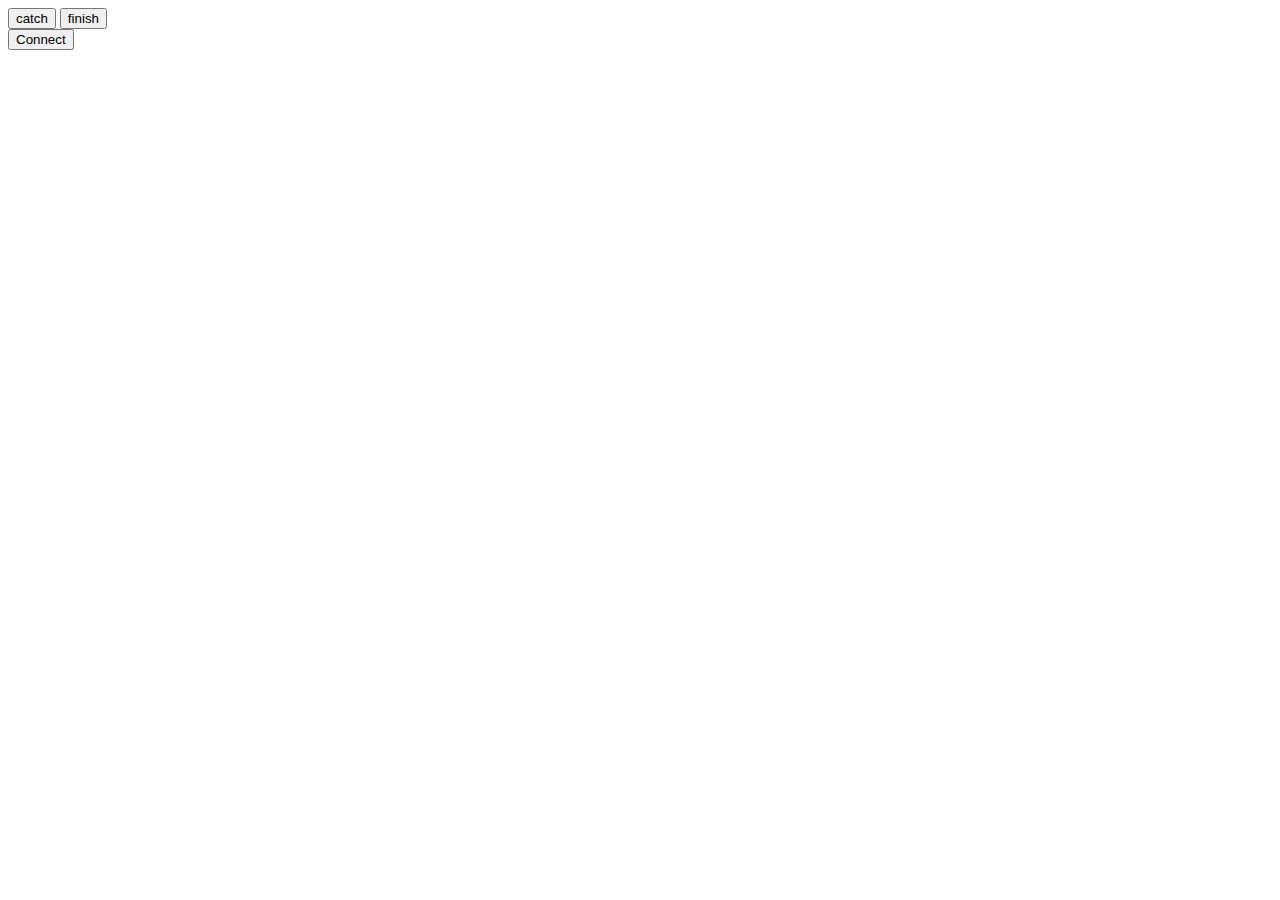
<file: demo.html>
<!-- copied from devine github -->
<!DOCTYPE html>
<html lang="en">
  <head>
    <meta charset="UTF-8" />
    <meta name="viewport" content="width=device-width, initial-scale=1.0" />
    <title>Arduino Web Serial</title>
  </head>
  <body>
    <button class="catch">catch</button>
    <button class="finish">finish</button>
    <div id="app">
      <div id="not-supported">Web Serial is not supported in this browser.</div>
      <div id="supported">
        <div id="not-connected">
          <button id="connectButton">Connect</button>
        </div>
        <div id="connected">
          <div>Connected</div>
          <div id="joystick"></div>
          <div style="position: relative; width: 400px; height: 400px">
            <div
              id="circle"
              style="
                position: absolute;
                top: 0;
                left: 0;
                background: red;
                width: 100px;
                height: 100px;
                border-radius: 99999px;
              "
            ></div>
          </div>
        </div>
      </div>
    </div>
    <script type="module">
      // app state
      const hasWebSerial = "serial" in navigator;
      let isConnected = false;

      const $notSupported = document.getElementById("not-supported");
      const $supported = document.getElementById("supported");
      const $notConnected = document.getElementById("not-connected");
      const $connected = document.getElementById("connected");

      const $connectButton = document.getElementById("connectButton");
      const $joystick = document.getElementById("joystick");
      const $circle = document.getElementById("circle");

      const arduinoInfo = {
        usbProductId: 32823,
        usbVendorId: 9025,
      };
      let connectedArduinoPorts = [];

      const init = async () => {
        displaySupportedState();
        if (!hasWebSerial) return;
        displayConnectionState();
        navigator.serial.addEventListener("connect", (e) => {
          const port = e.target;

          const info = port.getInfo();
          console.log("connect", port, info);
          if (isArduinoPort(port)) {
            connectedArduinoPorts.push(port);
            if (!isConnected) {
              connect(port);
            }
          }
        });

        navigator.serial.addEventListener("disconnect", (e) => {
          const port = e.target;
          const info = port.getInfo();
          console.log("disconnect", port, info);
          connectedArduinoPorts = connectedArduinoPorts.filter(
            (p) => p !== port
          );
        });

        const ports = await navigator.serial.getPorts();
        connectedArduinoPorts = ports.filter(isArduinoPort);

        console.log("Ports");
        ports.forEach((port) => {
          const info = port.getInfo();
          console.log(info);
        });
        console.log("Connected Arduino ports");
        connectedArduinoPorts.forEach((port) => {
          const info = port.getInfo();
          console.log(info);
        });

        if (connectedArduinoPorts.length > 0) {
          connect(connectedArduinoPorts[0]);
        }

        $connectButton.addEventListener("click", handleClickConnect);
      };

      const isArduinoPort = (port) => {
        const info = port.getInfo();
        return (
          info.usbProductId === arduinoInfo.usbProductId &&
          info.usbVendorId === arduinoInfo.usbVendorId
        );
      };

      const handleClickConnect = async () => {
        const port = await navigator.serial.requestPort();
        console.log(port);
        const info = port.getInfo();
        console.log(info);
        await connect(port);
      };

      const connect = async (port) => {
        isConnected = true;
        displayConnectionState();

        await port.open({ baudRate: 9600 });

        const writer = port.writable.getWriter();
        const encoder = new TextEncoder();
        document.querySelector(".catch").addEventListener("click", async () => {
          await writer.write(encoder.encode("CATCH" + "\n"));
        });
        document
          .querySelector(".finish")
          .addEventListener("click", async () => {
            await writer.write(encoder.encode("END" + "\n"));
          });

        while (port.readable) {
          const decoder = new TextDecoderStream();

          const lineBreakTransformer = new TransformStream({
            transform(chunk, controller) {
              const text = chunk;
              const lines = text.split("\n");
              lines[0] = (this.remainder || "") + lines[0];
              this.remainder = lines.pop();
              lines.forEach((line) => controller.enqueue(line));
            },
            flush(controller) {
              if (this.remainder) {
                controller.enqueue(this.remainder);
              }
            },
          });

          const readableStreamClosed = port.readable.pipeTo(decoder.writable);
          const inputStream =
            decoder.readable.pipeThrough(lineBreakTransformer);
          const reader = inputStream.getReader();

          try {
            while (true) {
              const { value, done } = await reader.read();
              if (done) {
                // |reader| has been canceled.
                break;
              }
              // Do something with |value|...

              try {
                const json = JSON.parse(value);

                $circle.style.left = `${json.potentiometer * 100}%`;
                $circle.style.top = `${json.joystick * 100}%`;
              } catch (error) {
                console.log(error);
              }
            }
          } catch (error) {
            // Handle |error|...
          } finally {
            reader.releaseLock();
          }
        }

        port.addEventListener("disconnect", () => {
          console.log("Disconnected");
          isConnected = false;
          displayConnectionState();
        });
      };

      const displaySupportedState = () => {
        if (hasWebSerial) {
          $notSupported.style.display = "none";
          $supported.style.display = "block";
        } else {
          $notSupported.style.display = "block";
          $supported.style.display = "none";
        }
      };

      const displayConnectionState = () => {
        if (isConnected) {
          $notConnected.style.display = "none";
          $connected.style.display = "block";
        } else {
          $notConnected.style.display = "block";
          $connected.style.display = "none";
        }
      };

      init();
    </script>
  </body>
</html>
</file>
